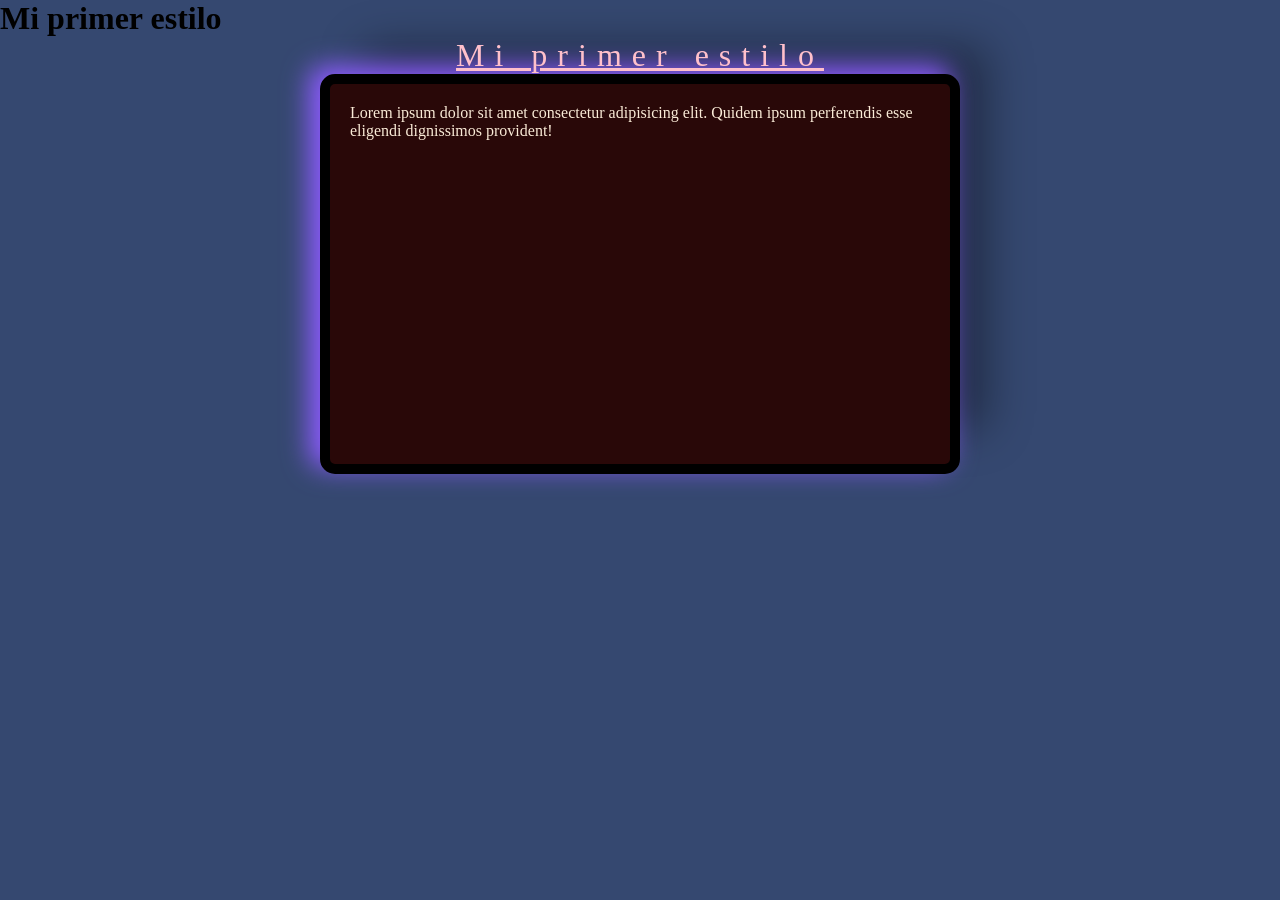
<file: estilos.html>
<!doctype html>
<html lang="es">
  <head>
    <meta charset="UTF-8" />
    <meta name="viewport" content="width=device-width, initial-scale=1.0" />
    <title>Document</title>
    <link rel="stylesheet" href="./assets/styles/estilos.css" />
  </head>
  <body>
    <h1>Mi primer estilo</h1>
    <h6>Mi primer estilo</h6>
    <section>
      <p>
        Lorem ipsum dolor sit amet consectetur adipisicing elit. Quidem ipsum
        perferendis esse eligendi dignissimos provident!
      </p>
    </section>
  </body>
</html>
</file>
<file: assets/styles/estilos.css>
* {
  padding: 0;
  margin: 0;
  box-sizing: border-box;
}
body {
  background-color: rgb(53, 72, 112);
}

h6 {
  font-size: 32px;
  font-weight: lighter;
  color: pink;
  letter-spacing: 10px;
  text-align: center;
  text-decoration: underline;
  font-family: Georgia, "Times New Roman", Times, serif;
}
section {
  background-color: rgb(41, 8, 8);
  width: 50%;
  height: 400px;
  margin: auto;
  border-radius: 15px;
  -webkit-box-shadow:
    -10px -7px 27px 1px #8e5cff,
    36px -36px 45px -9px rgba(0, 0, 0, 0.38);
  box-shadow:
    -10px -7px 27px 1px #8e5cff,
    36px -36px 45px -9px rgba(0, 0, 0, 0.38);
  border: 10px solid black;
  color: antiquewhite;
  padding: 20px;
  transition: 1s all ease-in-out;
}
section:hover {
  transform: scale(1.2);
  transition: 1s all ease-in-out;
}
</file>
